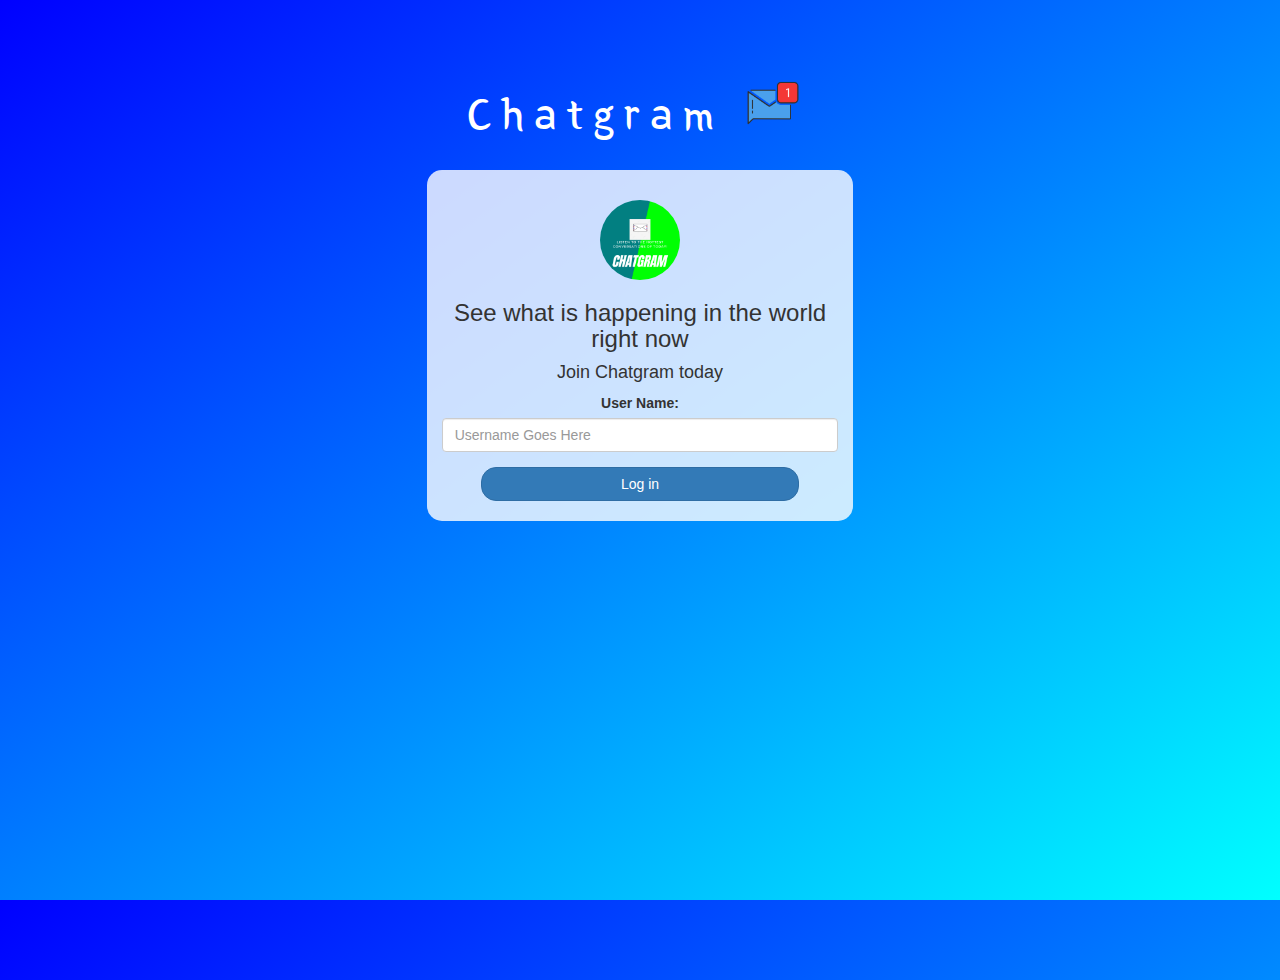
<file: index.html>
<!DOCTYPE html>
<html>
<head>
	<title>Chatgram</title>
<link href="https://fonts.googleapis.com/css?family=Yeon+Sung&display=swap" rel="stylesheet"><meta name="viewport" content="width=device-width, initial-scale=1">

<link rel="stylesheet" href="https://maxcdn.bootstrapcdn.com/bootstrap/3.4.0/css/bootstrap.min.css">
<script src="https://ajax.googleapis.com/ajax/libs/jquery/3.4.1/jquery.min.js"></script>
<script src="https://maxcdn.bootstrapcdn.com/bootstrap/3.4.0/js/bootstrap.min.js"></script>

<link rel="stylesheet" type="text/css" href="style.css">
<script src="kwitter.js"></script>
</head>
<body>
<center>
	<h1 class="header">	
		Chatgram	<sup>
	<img src="m2.png">
	</sup>
</h1>
	<div class="col-lg-4 col-md-6 col-sm-6 col-xs-11 login_div">
	<img src="Let's Chat.png" class="logo">
		<h3 >See what is happening in the world right now</h3>
		<h4 >Join Chatgram today</h4>
		<div class="form-group">
		  <label >User Name:</label>
		  <input type="text" id="username" class="form-control" placeholder="Username Goes Here">

		</div>
		<button id="login_button" class="btn btn-primary" onclick="addUser()">Log in</button>
		<br><br>
	</div>
</center>
</body>
</html>
</file>
<file: style.css>
html, body
{
  height: 100%;
  margin: 0;
}

body
{
	background-image: linear-gradient(to bottom right, blue, cyan);
}

.header
{
	color: white;font-family: 'Yeon Sung';font-size: 45px;letter-spacing: 10px;margin-top: 80px;
}
.header img
{
	width: 80px;margin-left: -15px;
}

.login_div
{
	background: rgba(255,255,255,0.8);float: none;border-radius: 15px;
}

.logo
{
	width: 80px;margin-top: 30px;border-radius: 40px;
}

#login_button
{
	width: 80%;border-radius: 15px;
}

.room_name
{
	cursor: pointer;
	font-size: 20px;
}


#logout
{
	font-size: 20px; float: right;
}


#output
{
	padding: 10px; width:80%;background: rgba(255,255,255,0.8);border-radius: 15px;
}

.input_div_room_page
{
	width: 80%;
}

.input_div label
{
	color: white;font-size: 20px;
}


.input_div_message_page
{
	position: fixed;bottom: 0px;width: 100%;background: rgba(255,255,255,0.8);
}
.input_div_message_page label
{
	color: black;
}
.input_div_message_page #msg
{
	width: 80%;
}
.input_div_message_page button
{
	margin-top: 15px;
	width: 50%; 
}
.color_white
{
	color: white
}

.user_tick
{
	width:20px;
}
.message_h4
{
	padding-left:5px;color:grey;
}
</file>
